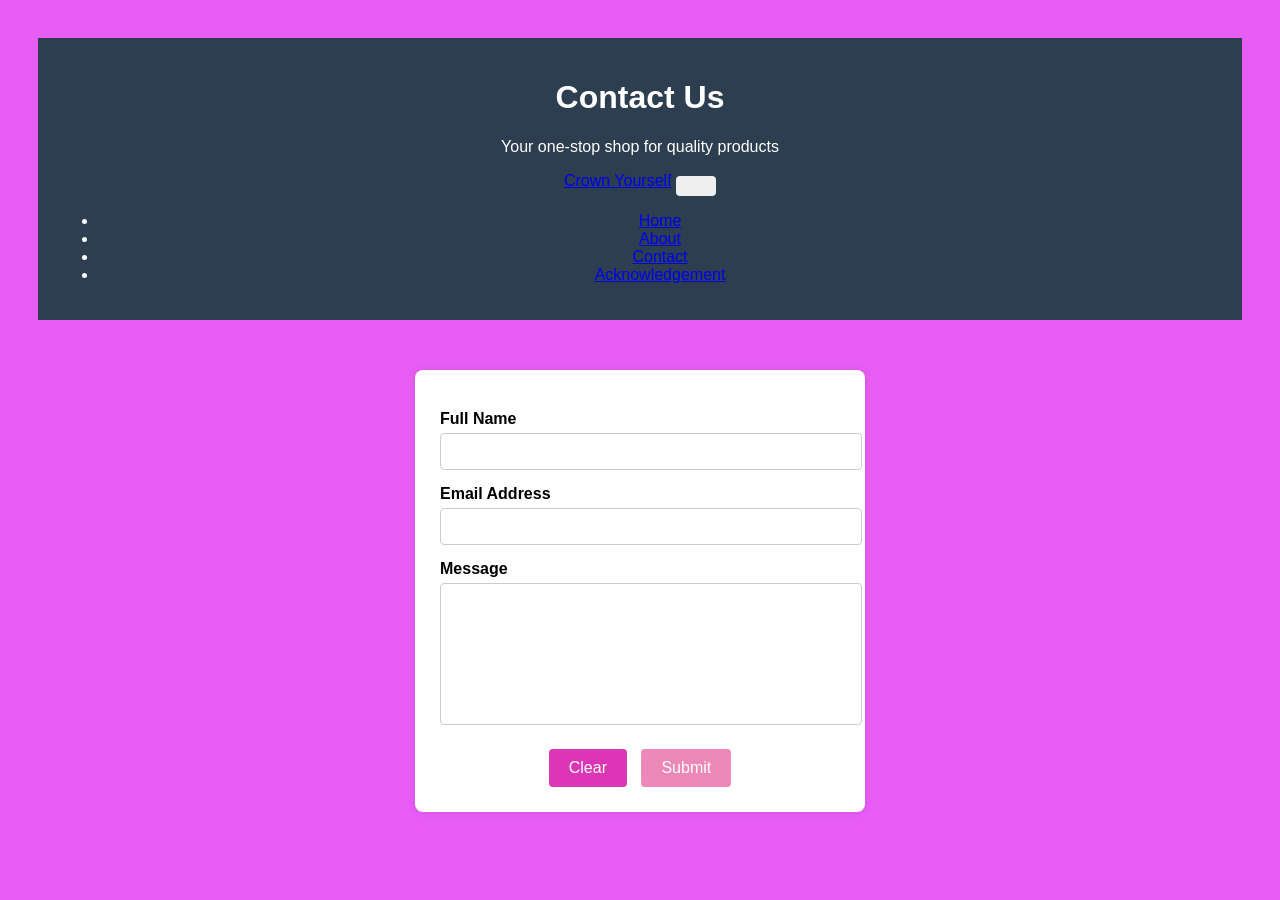
<file: contact.html>
<!DOCTYPE html>
<html lang="en">
<head>
    <meta charset="UTF-8">
    <title>Contact Us</title>

    <style>
        body {
            font-family: Arial, sans-serif;
            background-color: #e85ef5;
            padding: 30px;
        }

        /* Header */
header {
    background-color: #2c3e50;
    color: white;
    padding: 20px;
    text-align: center;
}


        form {
            width: 400px;
            margin: auto;
            margin-top: 50px;
            margin-bottom: 50px;
            background-color: white;
            padding: 25px;
            border-radius: 8px;
            box-shadow: 0 0 10px rgba(0,0,0,0.1);
        }

        label {
            display: block;
            margin-top: 15px;
            font-weight: bold;
        }

        input, textarea {
            width: 100%;
            padding: 10px;
            margin-top: 5px;
            border: 1px solid #ccc;
            border-radius: 4px;
        }

        textarea {
            height: 120px;
            resize: none;
        }

        .buttons {
            margin-top: 20px;
            text-align: center;
        }

        button {
            padding: 10px 20px;
            border: none;
            border-radius: 4px;
            cursor: pointer;
            font-size: 16px;
        }

        .submit-btn {
            background-color: #ed89b9;
            color: white;
        }

        .clear-btn {
            background-color: #dc35b5;
            color: white;
            margin-right: 10px;
        }

        button:hover {
            opacity: 0.9;
        }
    </style>
</head>
<body>
    <!-- Header Section -->
    <header>
        <h1>Contact Us</h1>
        <p>Your one-stop shop for quality products</p>
         <nav class="navbar navbar-expand-lg navbar-dark bg-dark"> 
        <div class="container"> 
            <a class="navbar-brand" href="index.html">Crown Yourself</a> 
            <button class="navbar-toggler" type="button" data-bs-toggle="collapse" data-bs-target="#navbarNav"> 
                <span class="navbar-toggler-icon"></span> 
            </button> 
         <div class="collapse navbar-collapse" id="navbarNav"> 
                <ul class="navbar-nav"> 
                    <li class="nav-item"> 
                        <a class="nav-link" href="index.html">Home</a> 
                    </li> 
                    <li class="nav-item"> 
                        <a class="nav-link" href="about.html">About</a> 
                    </li> 
                    <li class="nav-item"> 
                        <a class="nav-link" href="contact.html">Contact</a> 
                    </li>      
                    <li class="nav-item">
                        <a class="nav-link" href="acknowledgement.html">Acknowledgement</a>
                    </li> 
                </ul> 
            </div> 
        </div> 
         </nav>      
    </header>
    <form action="acknowledgement.html" method="get">
        <label for="name">Full Name</label>
        <input type="text" id="name" name="name" required>

        <label for="email">Email Address</label>
        <input type="email" id="email" name="email" required>

        <label for="message">Message</label>
        <textarea id="message" name="message" required></textarea>

        <div class="buttons">
            <button type="reset" class="clear-btn">Clear</button>
            <button type="submit" class="submit-btn">Submit</button>
        </div>
    </form>
</body>
</html>
</file>
